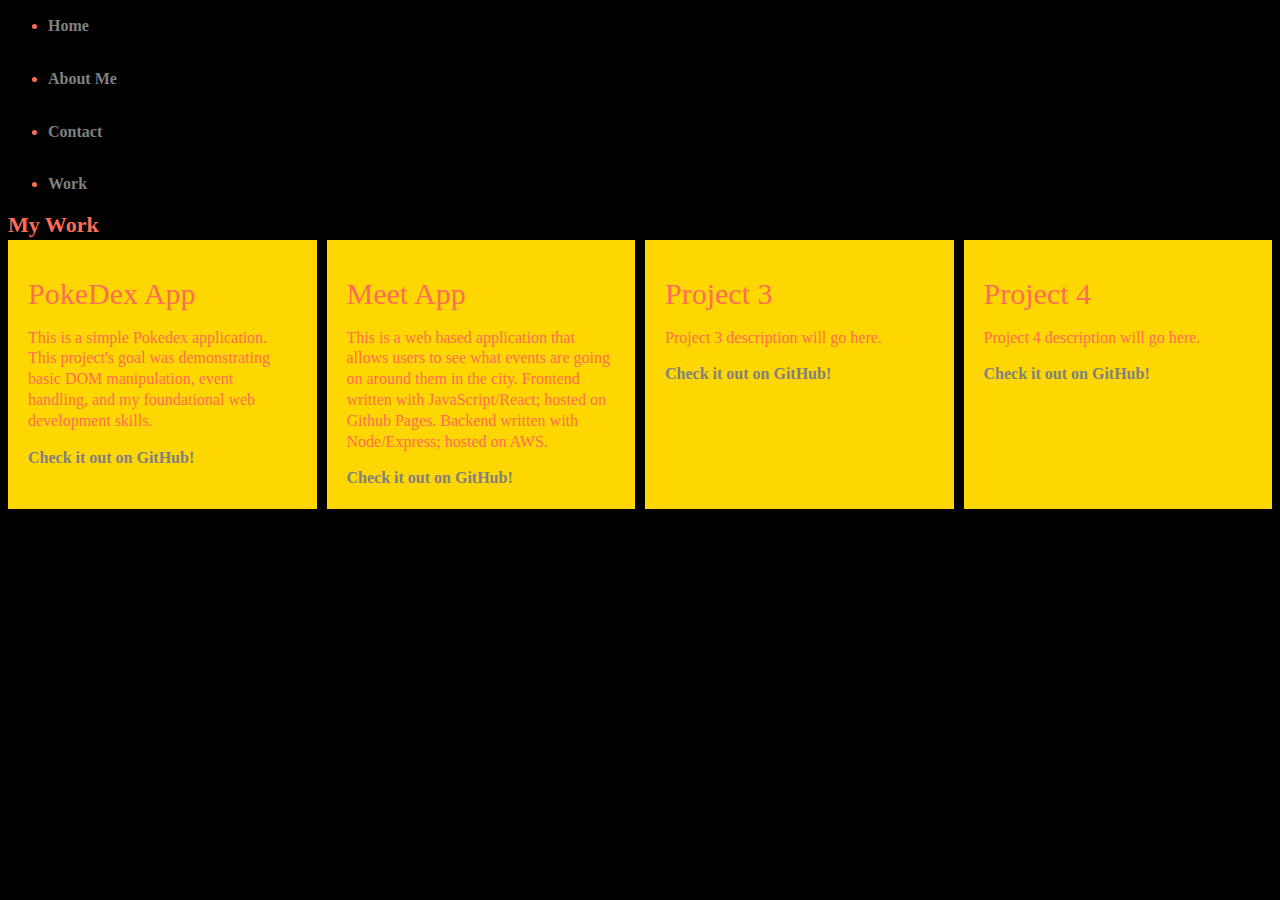
<file: Portfolio/work.html>
<!DOCTYPE html>
<html lang="en">
<head class="page-header">
  <meta charset="utf-8">
  <title> Jon's Portfolio </title>
  <link rel="shortcut icon" type="image/png" href="img/Kyrie.png">
  <link rel="stylesheet" type="text/css" href="css/style.production.css">

</head>

<nav>
    <ul class="nav_flex">
      <li>
        <a href="index.html">Home</a>
      </li>
      <li>
        <a href="about.html">About Me</a>
      </li>
      <li>
        <a href="contact.html">Contact</a>
      </li>
      <li>
        <a href="work.html">Work</a>
      </li>
    </ul>
</nav>

<section>
    <h1>My Work</h1>
      <div class="grid">
        <div class="grid__item">
          <h2>PokeDex App</h2>
          <p>
            This is a simple Pokedex application. This project's goal was demonstrating basic DOM manipulation, event handling, and my foundational web development skills. 
          </p>
          <a href="https://jtharmon.github.io/simple-js-app/">Check it out on GitHub!</a>
        </div>
        <div class="grid__item">
          <h2>Meet App</h2>
          <p>
            This is a web based application that allows users to see what events are going on around them in the city. Frontend written with JavaScript/React; hosted on Github Pages. Backend written with Node/Express; hosted on AWS.
          </p>
          <a href="https://jtharmon.github.io/meet/">Check it out on GitHub!</a>
        </div>
        <div class="grid__item">
          <h2>Project 3</h2>
          <p>
            Project 3 description will go here.
          </p>
          <a href="#">Check it out on GitHub!</a>
        </div>
        <div class="grid__item">
          <h2>Project 4</h2>
          <p>
            Project 4 description will go here.
          </p>
          <a href="#">Check it out on GitHub!</a>
        </div>
      </div>
  </section>
</file>
<file: Portfolio/css/style.production.css>
/*
COLORS
background colors(black):#000000
Text colors(Gray): #808080
Secondary color(Scarlet):#FF6D57
Button colors (Gold): #FFD700
Link colors (blue): #A6ADF2
FONTS
  font-family: 'Lato', Source Sans Pro; 0,100;0,300;0,400;0,500;0,700;0,900;1,100;1,300;1,400;1,500;1,700;1,900
  font-family: Open Sans, uchen; 0,400;0,700;1,400;1,700
*/
* {
    box-sizing: border-box;
  }
  
  body {
    font-family: 'Lato', sans pro;
    font-weight: 250;
    color:  #FF6D57;
    background-color: #000000;
    line-height: 1.3;
  }
  
  h1, h2 {
    font-family: Fira Sans, sans pro;
  }
  
  h1 {
    font-weight: 600;
    font-size: 32px;
    display: block;
    margin-top: auto;
    margin-bottom: auto;
    margin-right: 0;
    margin-left: 0;
    font-weight: bold;
  }
  
  h2 {
    font-weight: 400;
    font-size: 30px;
    line-height: 0.6;
  }
  
  .flex {
    display: flex;
    gap: 16px;
  }
  
  label {
    font-weight: 300;
    line-height: 3;
  }
  
  .info_section {
    font-size: 16x;
  }
  
  
  button, input[type=submit] {
    border: none;
    background-color: #FFD700;
    color: #000000;
    text-decoration: none;
    padding: 10px;
    border-radius: 3px;
    border-bottom: 5px solid rgba(0, 0, 0, 0.1);
  }
  
  input[type=submit] {
    background-color: #FFD700;
    padding: 5px;
  }
  
  jonPhone {
    color : #FFC0CB;
  }
  
  button:hover, button:focus, input[type=submit]:hover {
    cursor: pointer;
    opacity: 1;
    border: none;
    padding: 16px 32px;
    text-align: center;
    margin: 4px 2px;
    transition: 0.3s;
    font-weight: 700;
    font-style: Code Next;
  
  }
  
  a {
    font-weight: 700;
    color: #808080;
    text-decoration: none;
  }
  
  a:visited {
    color: #A6ADF2;
  }
  
  a:hover, a:focus {
    color: #FF6D57;
    text-decoration: underline;
  }
  
  a:active {
    color: #FF6D57;
    text-decoration: none;
  }
  
  
  /*class selectors*/
  
  .header {
    display: grid;
    justify-content: space-between;
  }
  .nav_flex{
    display: grid;
    gap: 32px;
  }
  .navigaton-list{
   list-style-type: none;
  }
  
  .navigation-list__item {
   line-height: 1.6;
  }
  .flex_center{
    display: grid;
    justify-content: center;
  }
  
  .navigation-list__item--active, .navigation-list__item--active:hover, .navigation-list__item--active:visited {
   background: #FFD700;
   color: #FFD700;
   text-decoration: none;
  }
  
  /*id selectors*/
  #home-body__name {
    font-weight: 700;
    color: #FF2400;
  }
  
  #profilepic {
    width: 200px;
    height: 200px;
  }
  .grid__item {
    background-color: #FFD700;
    padding: 20px;
  }
  
  .grid {
    display: grid;
    grid-template-columns: 4;
    grid-gap: 20px;
  }
  
  .grid__item  {
    grid-column: auto / auto;
    grid-row: auto / auto;
  }
  
  @media ( max-width: 500px) {
    .grid {
      grid-template-columns: 1fr;
    }
  }
  @media all and (min-width: 500px) and (max-width: 750px){
    .grid {
      grid-template-columns: 1fr 1fr;
    }
  }
  @media all and (min-width: 750px) {
    .grid {
      grid-gap: 10px;
      grid-template-columns: 1fr 1fr 1fr 1fr;
    }
    
    h1 {
      font-size: 22px;
    }
  }
  
  #content{
    /*grid template columns: 30% 20% 50%,*/
    /*grid template columns: 1fr 2fr 1fr,*/
    grid-template-columns: repeat(4, 1fr);
    max-width: 960px;
    margin: 0;
  }
  #content div{
    background: #3bbced;
    padding: 30px;
  }
  #content div:nth-last-child{
    background:#777;
  
  }
  
  #sun {
    width: 100px;
    height: 100px;
    background-color: red;
    animation-name: example;
    animation-iteration-count: infinite;
    animation-duration: 4s;
  }
  
  
  @keyframes color-change {
    from {
      fill: #edc655;
    }
    to {
      fill: #f76414;
    }
  }
  @keyframes color-change {
    0% {
      fill: #edc655;
    }
    50% {
      fill: #fcffad;
    }
    100% {
      fill: #f76414;
    }
  }
  
  .sun {
    animation-duration: 4s;
    animation-name: color-change;
    animation-direction: alternate;
    animation-timing-function: linear;
  }
  
  .sun {
    animation: 4s color-change infinite alternate linear;
  }
  
  @keyframes cloud-move {
    from {
      transform: translate(0, 50px);
    }
    to {
      transform: translate(200px, 50px);
    }
  }
  
  .cloud-front {
    animation: 30s cloud-move infinite alternate linear;
  }
  @keyframes cloud-move-reverse {
    from {
      transform: translate(446px, 48px);
    }
    to {
      transform: translate(100px, 48px);
    }
  }
  
  .cloud-back {
    animation: 34s cloud-move-reverse infinite alternate linear;
  }
</file>
